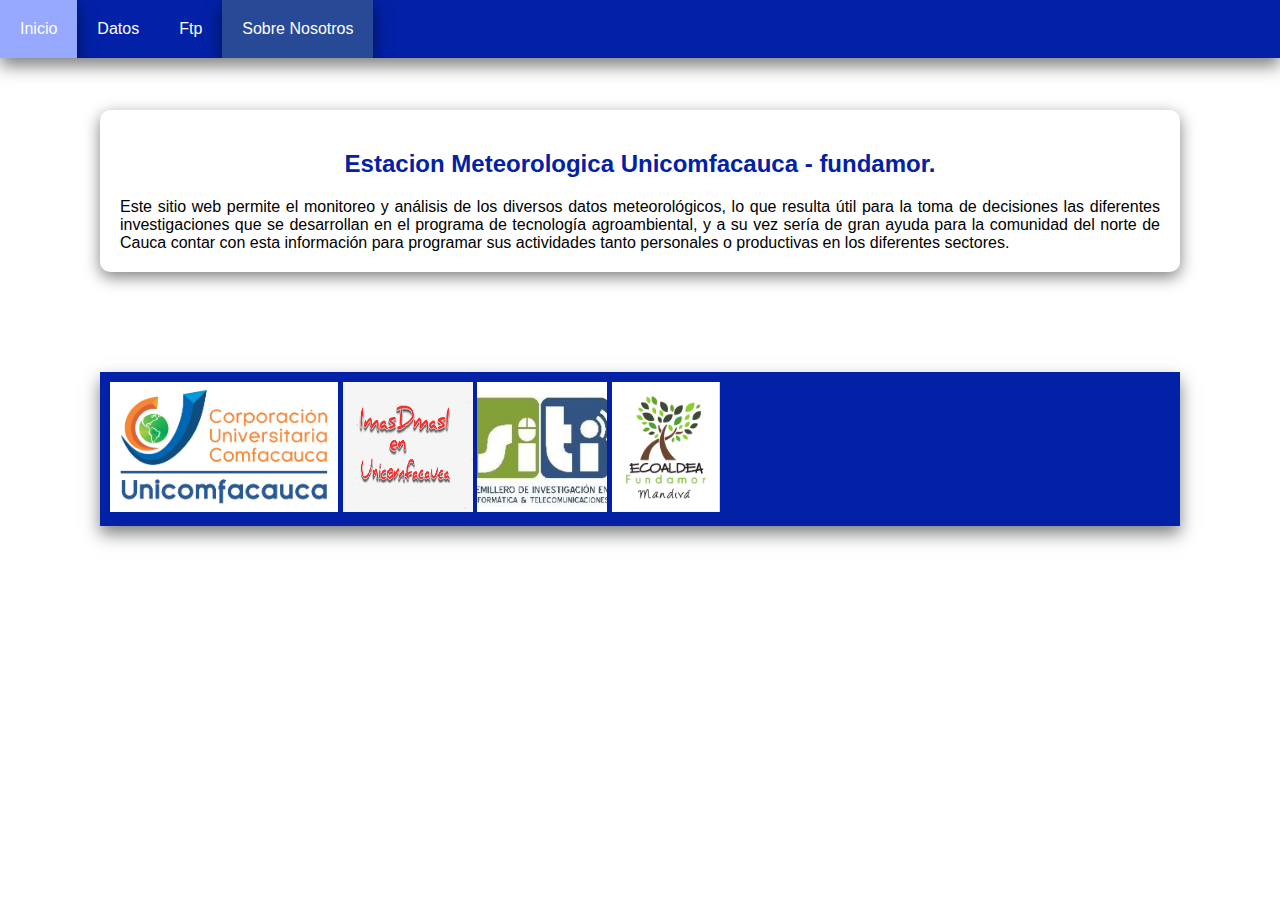
<file: sobrenosotros.html>
﻿<!DOCTYPE HTML>

<html>

<head>

  <meta charset="UTF-8">

 <meta name="description" content="<#location> weather data" />
  <meta name="keywords" content="Cumulus, <#location> weather data, weather, data, weather station" />
  <meta name="viewport" content="width=device-width, user-scalable=no, initial-scale=1.0, maximum-scale=1.0, minimum-scale=1.0">
  <title>Estacion Meteorologica Unicomfacauca - Fundamor</title>
  <link rel="stylesheet" type="text/css" href="css/estilo.css">
  <script src="js/jquery-latest.js" charset="utf-8"></script>
  <script src="js/resp.js" type="text/javascript"></script>
</head>
<body>
  <header>
    <div class="menu_bar">
			<a href="#" class="bt-menu"><span class="icon-list2"></span>Menu</a>
		</div>
    <nav>
      <ul>
        <li><a href="index.html">Inicio</a></li>
        <li id="reg">
          <a href="javascript:void(0)" id="regbtn">Datos</a>
          <div id="reg-content">
            <a href="datos.html#almanac">Almanaque</a>
            <a href="datos.html#ahora">Ahora</a>
            <a href="datos.html#hoy" >Hoy</a>
            <a href="datos.html#ayer" >Ayer</a>
            <a href="datos.html#medidores" >Medidores</a>
            <a href="datos.html#estemes" >Este mes</a>
            <a href="datos.html#esteaño">Este año</a>
            <a href="datos.html#tendencias" >Graficas</a>
            <a href="datos.html#registros">Registros</a>
            <a href="datos.html#registrosmes">Registros por meses</a>
          </div>
        </li>
        <li><a href="ftp://192.168.0.200/" target="_blank">Ftp</a></li>
        <li><a class="active" href="sobrenosotros.html">Sobre Nosotros</a></li>
      </ul>
    </nav>
  </header>
<div class="content">
  <div id="descripcion">
    <div>
      <h2>Estacion Meteorologica Unicomfacauca - fundamor.</h2>
      <p>Este sitio web permite el monitoreo y análisis de los diversos datos meteorológicos, lo que resulta útil para la toma de decisiones las diferentes investigaciones que se desarrollan en el programa de tecnología agroambiental,  y a su vez sería de gran ayuda para la comunidad  del norte de Cauca contar con esta información para programar sus actividades tanto personales o productivas en los diferentes sectores.</p>
      <p></p>
    </div>
  </div>
  <div id="colaboradores">
    <div>
      <a href="http://www.unicomfacauca.edu.co/norte/" target="_blank"><img src="images/unicomfacauca.png" alt="Corporacion Universitaria Comfacauca"></a>
      <a href="https://www.facebook.com/imasdmasi.unicomfacauca/" target="_blank"><img src="images/imasdmasi.jpg" alt="Semillero ImasDmasI en unicomfacauca"></a>
      <a href="https://www.facebook.com/semillerositi" target="_blank"><img src="images/siti.jpg" alt="Semillero SITI en Unicomfacauca"></a>
      <a href="" target="_blank"><img src="images/logo_Mandiva.png" alt="Ecoaldea Fundamor Mandiva"></a>
    </div>
  </div>
</div>
<footer>
</footer>
</body>
</html>
</file>
<file: css/estilo.css>
﻿/*BARRA DE NAVEGACION*/
*{
margin:0;
padding:0;
box-sizing: border-box;
font-family: Helvetica, Arial, sans-serif;
}
header {
	z-index: 1;
width:100%;
position: fixed;
box-shadow: 0px 8px 16px 0px rgba(0,0,0,0.5);
}
header nav {
width:100%;
max-width:auto;
background:rgb(2, 33, 166);
}
.menu_bar {
display:none;
}
header nav ul {
overflow:hidden;
list-style:none;
}
header nav ul li {
float:left;
}
header nav ul li a {
color:#fff;
padding:20px;
display:block;
text-decoration:none;
}
header nav ul li span {
margin-right:10px;
}
header nav ul li a:hover, #reg:hover #reg-btn,.active:hover {
background-color: rgb(151, 168, 255);
box-shadow: 0px 8px 16px 0px rgba(0,0,0,0.5);
}
header nav ul li #reg{
	display: inline-block;
}
#reg-content{
	display: none;
	position: absolute;
	background-color: #fff;
	min-width: 160px;
	box-shadow: 0px 8px 16px 0px rgba(0,0,0,0.5);
	z-index: 1;
}
#reg-content a{
	color: black;
	padding: 12px 16px;
	text-decoration: none;
	display: block;
	text-align: left;
}
#reg-content a:hover{
	background-color: rgb(151, 168, 240);
	box-shadow: 0px 8px 16px 0px rgba(0,0,0,0.2);
}
#reg:hover #reg-content{
	display: block;
}
/***** fin barra de navegacion *****/
#intro{
	margin-top: 30px;
}
#colaboradores div{
	padding: 10px;
	height: 130px auto;
	background:rgb(2, 33, 166);
	width: 100%;
	box-shadow: 0px 8px 16px 0px rgba(0,0,0,0.5);
}
#colaboradores a img{
	height: 130px;
}
td{
	padding: 6px;
 }
.active{
	box-shadow: 0px 8px 16px 0px rgba(0,0,0,0.5);
 background-color: rgb(40, 73, 150);
 color: rgb(255, 255, 255);
}
.pagination {
  display: inline-block;
}
.pagination a {
	  border: 1px solid #ddd;
    color: black;
    float: left;
    padding: 8px 16px;
    text-decoration: none;
}
.pagination a:hover{
    background-color: rgb(151, 168, 240);
    border-radius: 5px;
}
/***** slideshow ******/
.main{
	max-width: 800px;
	margin: 20px auto;
}
.slides{
	width: 100%;
	position: sticky;
}
.slides div img{
	width: 100%;
	position: relative;
}
.slidesjs-pagination{
	background:rgb(2, 33, 166);
	list-style: none;
	overflow: hidden;
}
.slidesjs-pagination li{
	float: left;
}
.slidesjs-pagination li a{
	display: block;
	padding: 10px 20px;
	color: rgb(255, 255, 255);
	text-decoration: none;
}
.slidesjs-pagination li a:hover{
	background-color: rgb(151, 168, 240);
}
.slides .active{
	background: rgb(40, 73, 150);
}
.slidesjs-navigation{
	background: rgb(40, 73, 150);
	color: rgb(255, 255, 255);
	text-decoration: none;
	display: inline-block;
	padding: 11px 20px;
	float: right;
}
/************/
#descripcion div{
	margin-top: 10px;
	border-radius: 10px;
  box-shadow:0px 5px 16px 0px rgba(0,0,0,0.5);
	padding: 20px;
}
h1{
	color: rgb(2, 33, 166);
	text-align: center;
}
h2{
	padding: 20px;
	color: rgb(2, 33, 166);
	text-align: center;
}
.content p{
	text-align: justify;
}
/*********************************************************************/
footer,#almanac,#ahora,#medidores,#ayer,#hoy,#estemes,#esteaño,#registros,#registrosmes,#tendencias,#colaboradores,#descripcion{
  margin-left: 100px;
  margin-right: 100px;
  padding-top:100px;
}
.tableseparator_temp, .tableseparator_rainfall, .tableseparator_wind,.tableseparator_pressure,#titlealm{
  background-color: rgb(2, 33, 166);
  padding: 6px;
	font-size: 18px;
  color: #fff;
  box-shadow:0px 8px 16px 0px rgba(0,0,0,0.2);
}
.td_temperature_data,.td_wind_data,.td_rainfall_data,.td_pressure_data{
  background-color: rgb(151, 168, 240);
  color: #fff;
  padding: 5px;
  box-shadow:0px 8px 16px 0px rgba(0,0,0,0.2);
}
.credits{
  text-align: right;
  right: 100px;
}

.td_thumbnails {
	padding-top: 0.1em;
	padding-right: 0.2em;
	padding-bottom: 0.1em;
	padding-left: 0.0em;
}
#btnarriba{
  box-shadow: 0px 8px 16px 0px rgba(0,0,0,0.5);
  left: 100px;
  color: rgb(255, 255, 255);
  background-color: rgb(2, 33, 166);
  border-radius: 20px;
  padding: 20px;
  text-decoration: none;
}
#btnarriba:hover{
  background-color: rgb(86, 101, 236);
  border-radius: 20px;
}
table{
  box-shadow: 0px 8px 16px 0px rgba(0,0,0,0.5);
  width:100%;
  border-collapse: collapse;
  border-spacing: 0;
  border-radius: 5px 5px;
  border-color: #000;
  border-width: 1px;
}
caption{
	padding: 5px;
}
@media screen and (max-width:700px ) {
	td{
		display: block;
	}
	header nav {
	width:80%;
	height:100%;
	left:-100%;
	margin:0;
	position: fixed;
	}
	header nav ul li {
	display:block;
	float:none;
	border-bottom:1px solid rgba(255,255,255, .3);
	}
	.menu_bar {
	display:block;
	width:100%;
	background:#ccc;
	}
	.menu_bar .bt-menu {
	display:block;
	padding:20px;
	background:rgb(2, 33, 166);
	color:#fff;
	text-decoration:none;
	font-weight: bold;
	font-size:25px;
	-webkit-box-sizing:border-box;
	-moz-box-sizing:border-box;
	box-sizing:border-box;
	}
	.menu_bar span {
	float:right;
	font-size:40px;
	}
	header nav ul li:hover #reg-content{
		display: none;
	}
	header nav ul li #reg-content{
		width: 100%;
		position: relative;
	}
	header nav ul li #reg-content li a{
		margin-left: 20px;
	}
	header nav ul li #reg-btn{
		float: right;
	}
}
</file>
